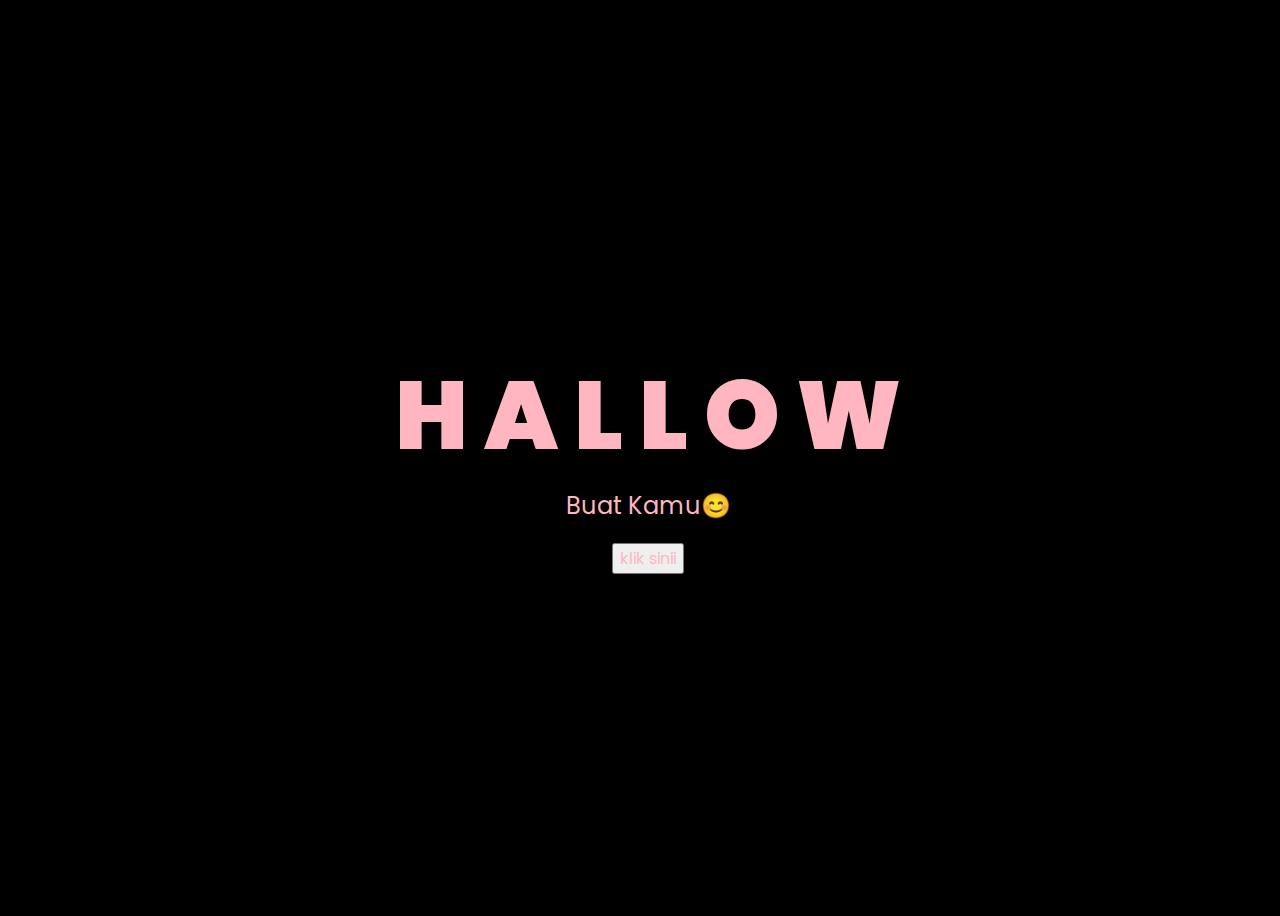
<file: index.html>
<!DOCTYPE html>
<html lang="en">
  <head>
    <meta charset="UTF-8" />
    <meta http-equiv="X-UA-Compatible" content="IE=edge" />
    <meta name="viewport" content="width=device-width, initial-scale=1.0" />
    <link rel="stylesheet" href="css/style.css" />
    <link rel="icon" href="img/flowers.png" type="image/x-icon" />
    <title>Surprise</title>
  </head>

  <body>
    <div class="greetings">
      <!-- silahkan menambah kata sesuai keinginan dengan <span>text...</span -->
      <span>H</span>
      <span>A</span>
      <span>L</span>
      <span>L</span>
      <span>O</span>
      <span>W</span>
    </div>
    <div class="description">
      <span>Buat Kamu😊</span>
    </div>
    <div class="button">
      <button>
        <a href="flower.html">klik sinii</a>
      </button>
    </div>
  </body>
</html>
</file>
<file: css/style.css>
@import url("https://fonts.googleapis.com/css2?family=Poppins:ital,wght@0,500;1,900&display=swap");
* {
  font-family: "Poppins", cursive;
}

body {
  color: lightpink;
  width: 100%;
  height: 100vh;
  display: flex;
  flex-direction: column;
  align-items: center;
  justify-content: center;
  background-color: black;
}

.greetings {
  font-size: 6rem;
  font-weight: 900;
}

.greetings > span {
  animation: glow 2.2s ease-in-out infinite;
}

@keyframes glow {
  0%,
  100% {
    color: lightpink;
    text-shadow: 0 0 12px #39c6d6, 0 0 50px #39c6d6, 0 0 100px #39c6d6;
  }
  10%,
  80% {
    color: #111;
    text-shadow: none;
  }
}

.greetings > span:nth-child(2) {
  animation-delay: 0.2s;
}

.greetings > span:nth-child(3) {
  animation-delay: 0.4s;
}

.greetings > span:nth-child(4) {
  animation-delay: 0.6s;
}

.greetings > span:nth-child(5) {
  animation-delay: 0.8s;
}

.greetings > span:nth-child(6) {
  animation-delay: 1s;
}

.description {
  font-size: 1.5rem;
  margin-bottom: 20px;
}

.button a {
  text-decoration: none;
  font-size: 1rem;
  color: lightpink;
}

.button a:hover {
  box-shadow: 0px 0px 0px 0px pink;
}

@media screen and (max-width: 574px) {
  .greetings {
    display: block;
    font-size: 3rem;
    font-weight: 500;
    text-align: center;
  }
  .description {
    font-size: 1rem;
  }
  .button a {
    font-size: 0.5rem;
  }
}
</file>
